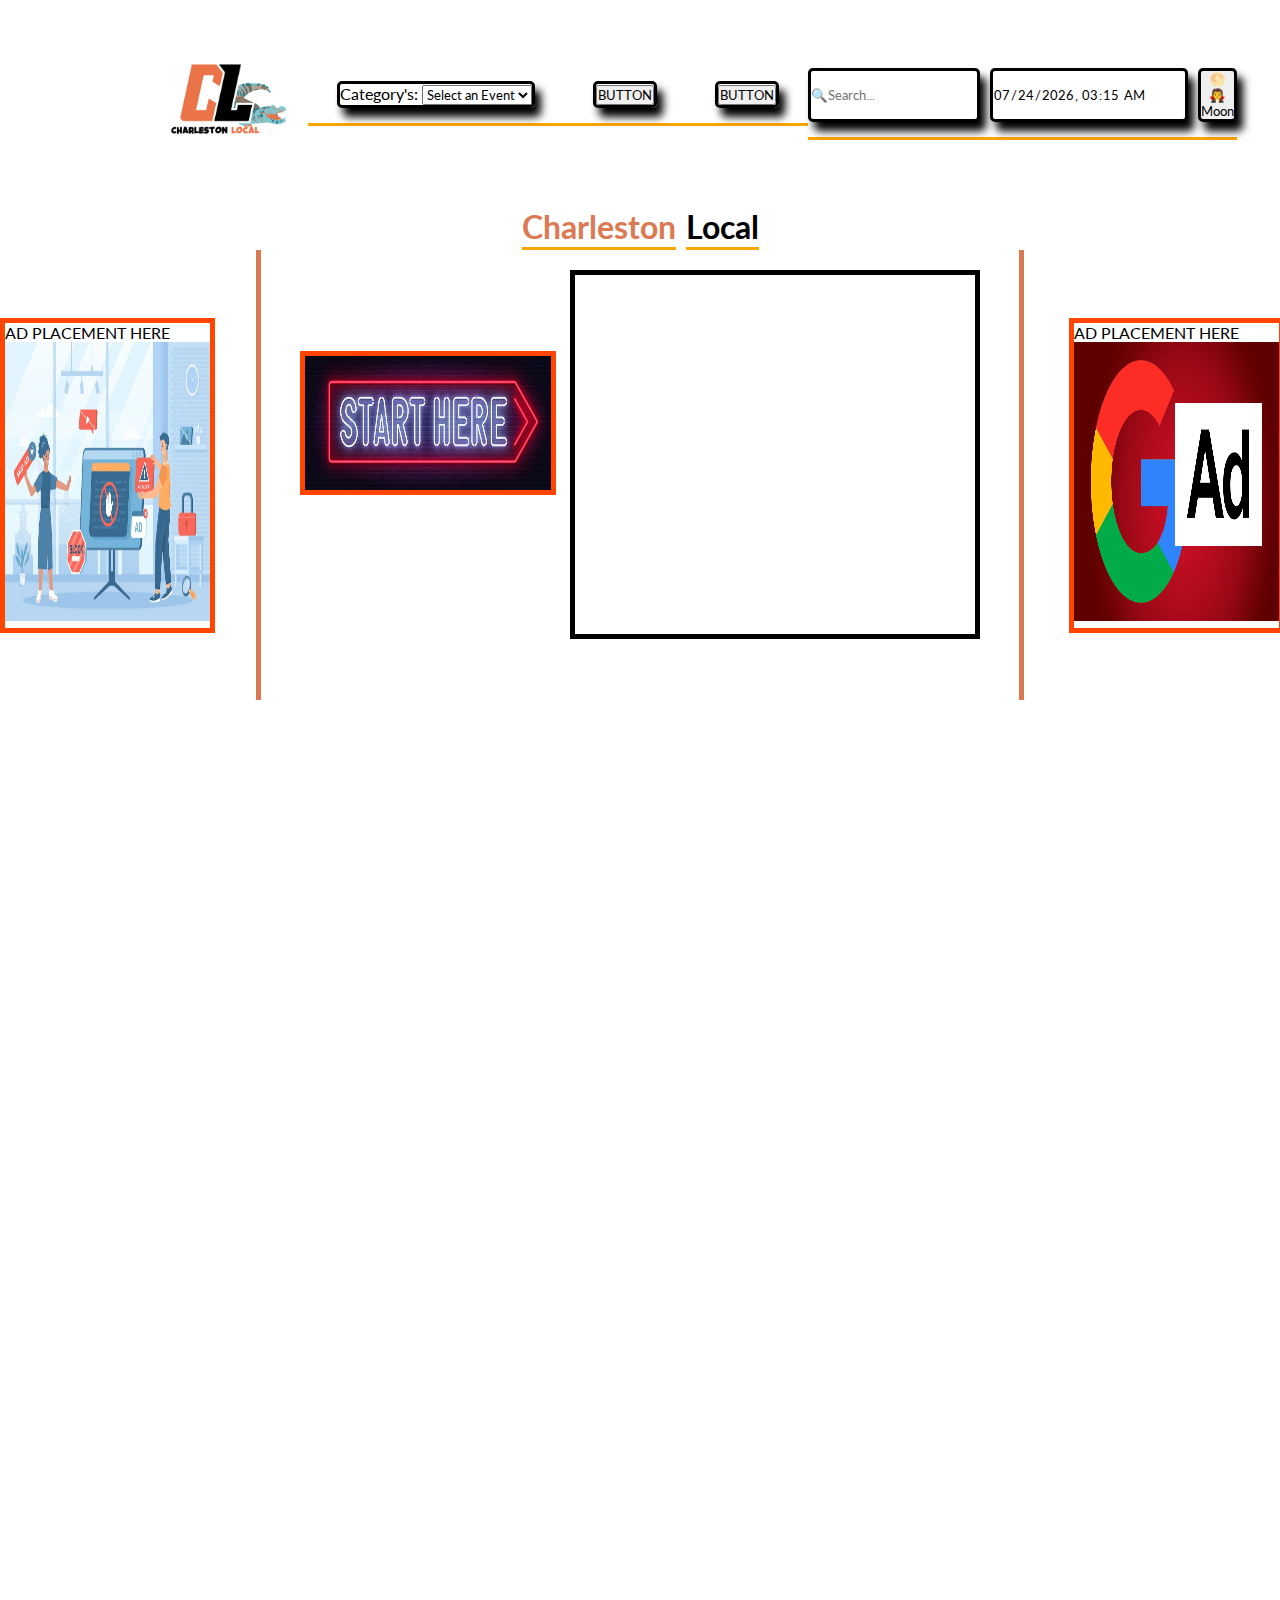
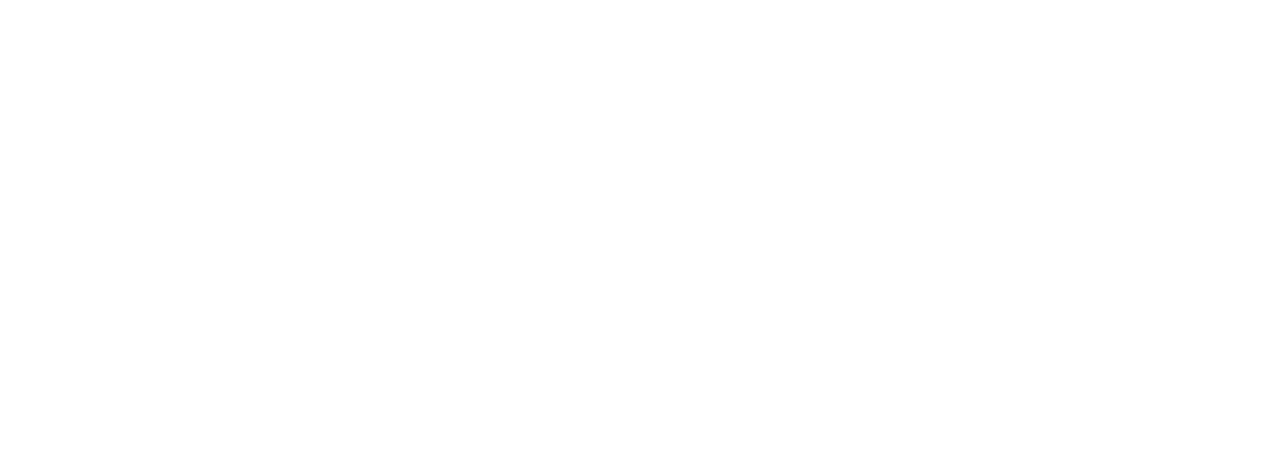
<file: index.html>
<!DOCTYPE html>
<html lang="en">
<head>
    <meta charset="UTF-8">
    <meta name="viewport" content="width=device-width, initial-scale=1.0">
    <title>Charleston Local</title>
    <link rel="stylesheet" href="style.css">

</head>

<body>

    <header>
        <div class="topNavBar">

            <div class="innerTopNavBar">
            <!-- image and A tag Logo flex-start-->
            <!-- LEFT SIDE OF NAVBAR -->
            <div class="topNavLogoBar">
                <a href="https://latchycat.github.io/CharlestonLocal/" onclick="goToMainPage()"> <img id="sizeUpImg"  src="images/Logo.png" alt="Logo"> </a>
            </div>

            <!-- UL with 5Li's (5 A tags in the Li's) -->
            <!-- MIDDLE OF NAVBAR -->
            <div class="topNavMenuBar">
                <ul id="menuList">
                    <!-- First Option -->
                    <li id="optBorder">
                        <label for="categoryDropdown">Category's:</label>
                        <select id="categoryDropdown" onchange="navigateToCategory()">
                            <option value="" selected disabled>Select an Event</option>
                            <option value="clubs">🕺🏾Clubs</option>
                            <option value="stripClubs">👠Strip Clubs</option>
                            <option value="bars">🍻Bars</option>
                            <option value="restaurants">🍕Restaurants</option>
                            <option value="parks">🏞️Parks</option>
                        </select>
                    </li>



                    <!-- Li DIFF -->
                    <!-- Second Option -->
                    <li id="optBorder">
                        <button type="button"> BUTTON <a href="http://"></a></button>
                    </li>

                    <!-- Li DIFF -->
                    <!-- Third Option -->
                    <li id="optBorder"> <button type="button"> BUTTON <a href="http://"></a></button> </li>


                    <!-- Reviewing and adding more tabs later -->


                    <!-- Li DIFF -->
                    <!-- Fourth Option -->
                    <!-- <li></li> -->



                    <!-- Li DIFF -->
                    <!-- Fifth Option -->
                    <!-- <li></li> -->
                </ul>
            </div>

            <!-- Actions bar - 1 BTN, 2 A tags -->
            <!-- Start RIGHT SIDE OF NAVBAR -->
            <div class="topNavActionsBar">


                <div class="diffActionBar">
                    <input id="searchInput" type="search" name="search" placeholder="🔍Search...">
                    <input id="datetimeInput" type="datetime-local" name="datetime" readonly>
                    <button type="button" id="looks" class="dark-mode-toggle" onclick="toggleDarkMode()">Switch Mode</button>

                </div>


            </div>
            <!-- End RIGHT SIDE OF NAVBAR -->
        </div>

        </div>
    </header>


        <!-- Start of upperBody -->
    <div class="aboveMainBody">
        <div class="aboveMainLeft">
            <h1 class="titleLeft">Charleston</h1> <h1 class="titleRight">Local</h1>
        </div>


        <!-- /* Christmas theme design  */ -->
        <!-- <div class="aboveMainRight"> -->
            <!-- <img class="santa" src="images/sanataReview.avif" alt="santa_hat"> -->
            <!-- <p>Fire department & Police department</p> -->
        <!-- </div> -->

    </div>
        <!-- End of upperBody -->




        <!-- Start of Body -->
        <div class="mainBody">

            <!-- Left side of mainBody -->
            <div class="innerMainBodyLeft">
                <div class="adRev">
                    <p>AD PLACEMENT HERE</p>
                    <img class="adPicReSize" src="images/adImage2.webp" alt="shrek">
                </div>
        </div>


            <!-- innerMainBodyMiddle -->
            <div class="innerMainBodyMiddle">

                <div class="startWalkingHere">
                    <img src="images/start_here.jpeg" alt="start_image">
                </div>

                <div class="googleMapsEdit">
                    <iframe id="googleMapsLocationSizes" src="https://www.google.com/maps/embed?pb=!1m18!1m12!1m3!1d1938.5680895008993!2d-79.93734230356262!3d32.7856975668523!2m3!1f0!2f0!3f0!3m2!1i1024!2i768!4f13.1!3m3!1m2!1s0x88fe7a6ca23443c7%3A0x9bf2a031969dc91d!2sMarion%20Square!5e0!3m2!1sen!2sus!4v1702829004169!5m2!1sen!2sus" width="400" height="300" style="border:0;" allowfullscreen="" loading="lazy" referrerpolicy="no-referrer-when-downgrade"></iframe>
                </div>

            </div>


            <!-- innerMainBodyRight -->
            <div class="innerMainBodyRight">
                <div class="adRev">
                    <p>AD PLACEMENT HERE</p>
                    <img class="adPicReSize2" src="images/GoogleAd_1920.jpg" alt="davitoInParis">
                </div>
            </div>
        </div>

        <!-- End of Body -->
    <script src="script.js"></script>
    <script async src="https://pagead2.googlesyndication.com/pagead/js/adsbygoogle.js?client=ca-pub-8837343182136392"
     crossorigin="anonymous"></script>
</body>
</html>
</file>
<file: style.css>
@import url("https://fonts.googleapis.com/css?family=Lato:200,300,400,400i,700");
@import url("https://fonts.googleapis.com/css?family=Merriweather:200,400,400i,700");


* {
    padding: 0;
    margin: 0;
    box-sizing: border-box;
    list-style: none;
	font-family: Lato, sans-serif;
}

/* Default styles for light mode */
body {
    background-color: white;
    color: black;
}
/* Dark mode styles */
body.dark-mode {
    background-color: black;
    color: white;
}
#looks {
    border: solid black 3px;
    border-radius: 5px;
    box-shadow: 6px 9px 8px;
}


/* left LogoBar */
.topNavBar {
    /* border: solid pink 5px; */
    /* border-radius: 5px; */
    /* background-color: whitesmoke; */
    display: flex;
    justify-content: center;
    /* justify-content: space-between; */
    /* height: 20vh; */
    /* width: 80vw; */

}

.innerTopNavBar {
    display: flex;
    /* border: solid black 10px; */
    border-radius: 5px;
    justify-content: space-between;
    width: 80vw;
    height: 23vh;
    align-items: center;
}

#sizeUpImg {
    height: 20vh;
}

#sizeUpImg {
    transition: transform 0.3s ease-in-out;
}

#sizeUpImg:hover {
    transform: scale(1.1);
}

/* ---@@-- DIV --@@--- */

/* middle LogoBar */
.topNavMenuBar {
    /* border: solid blueviolet 5px; */
    display: flex;
    justify-content: space-evenly;
    width: 500px;
}

#menuList {
    /* border: solid black 5px; */
    display: flex;
    justify-content: space-around;
    align-items: center;
    width: 500px;
}

#optBorder {
    border: solid black 3px;
    box-shadow: 6px 9px 8px;
    /* background-color: black; */
    border-radius: 5px;
}

#optBorder {
    transition: transform 0.3s ease-in-out;
}

#optBorder:hover {
    background-color: white;
    transform: scale(1.1);
}



/* ---@@-- DIV --@@--- */
/* RIGHT SIDE OF NAVBAR */
.topNavActionsBar {
    display: flex;
    /* justify-content: space-between; */
    /* height: 30px; */
    /* border: saddlebrown solid 10px; */
    /* padding: 5px; */
}

.diffActionBar {
    display: flex;
    /* justify-content: space-evenly; */
    gap: 10px;

    /* border: black solid 5px; */
    /* border-radius: 5px; */
}

#searchInput,
#datetimeInput {
    border: solid black 3px;
    box-shadow: 6px 9px 8px;
    border-radius: 5px;
    transition: transform 0.3s ease-in-out;
}

#searchInput:hover,
#datetimeInput:hover {
    background-color: white;
    transform: scale(1.1);
}




/* ---@@-- DIV --@@--- */
/* Upper Body Div */

.aboveMainBody {
    display: flex;
    justify-content: center;
    align-items: center;
    align-self: center;

    /* border: orange solid 3px; */
}
.aboveMainLeft {
    display: flex;
    gap: 10px;
    /* border: solid black 10px; */
}
.titleLeft {
    color: #dc7a53;
    /* border: solid black 3px; */
}


/* Christmas theme design  */
/* .santaOnPage {
border: solid black 3px;
}
.santa {
height: 20vh;
width: 10vw;
margin-left: 70px;
margin-bottom: 70px;
left: 100px;
} */


/* ---@@-- STYLE UNDERLINE --@@--- */
/* Lines under each tag (logo, Li, inputs, and h1 tag ) */
.topNavMenuBar,
.diffActionBar {
    border-bottom: 3px solid orange;
    padding-bottom: 15px;
}

h1 {
    border-bottom: 3px solid orange;
    padding-bottom: 1px;
}

/* ---@@-- STYLE UNDERLINE --@@--- */
/* Lines under each tag (logo, Li, inputs, and h1 tag ) */





/* ---@@-- DIV --@@--- */
/* Main Body Start div */
.mainBody {
    display: flex;
    justify-content: space-between;

    /* background-color: aqua; */
    height: 200vh;
    /* width: 400vw; */
}
.innerMainBodyLeft {
    display: flex;
    /* flex-direction: column; */
    align-items: center;
    /* background-color: #dc7a53; */
    height: 50vh;
    width: 16.5vw;
}
.innerMainBodyMiddle {
    /* background-color: yellowgreen; */
    height: 50vh;
    width: 60vw;
    display: flex;
    justify-content: space-evenly;
    border-left: #dc7a53 solid 5px;
    border-right: #dc7a53 solid 5px;
}
.innerMainBodyRight {
    display: flex;
    /* flex-direction: column; */
    align-items: center;
    /* background-color: #dc7a53; */
    height: 50vh;
    width: 16.5vw;
}
/* Main Body End div */
/* ---@@-- DIV --@@--- */



/* ---@@-- DIV --@@--- */
/* Inner main body Div Edits START*/
.startWalkingHere {
    /* background-color: plum; */
    height: 25vh;
    width: 18vw;
    display: flex;
    flex-direction: column;
    justify-content: flex-end;
    /* gap: 20px; */
    /* border: black solid 5px; */
    margin-top: 20px;

}
.startWalkingHere img {
    height: 16vh;
    width: 20vw;
    border: orangered solid 5px;

}
.googleMapsEdit {
    border: black solid 5px;
    height: 41vh;
    margin-top: 20px;
}
/* Inner main body Div Edits END*/
/* ---@@-- DIV --@@--- */


/* ---@@-- DIV --@@--- */
.adRev {
    border: orangered solid 5px;
    height: 35vh;
    width: 17vw;
    /* margin: 5px; */
}
.adPicReSize {
    height: 31vh;
    width: 16vw;
}
.adPicReSize2 {
    height: 31vh;
    width: 16vw;
}
/* ---@@-- DIV --@@--- */

/* ---@@-- DIV --@@--- */
/* The Logo on the TOP LEFT will Shake! */
#sizeUpImg:hover {
    /* Start the shake animation and make the animation last for 0.5 seconds */
    animation: shake 1.5s;

    /* When the animation is finished, start again */
    animation-iteration-count: infinite;
}

@keyframes shake {
    0% {
        transform: translate(1px, 1px) rotate(0deg);
    }

    10% {
        transform: translate(-1px, -2px) rotate(-1deg);
    }

    20% {
        transform: translate(-3px, 0px) rotate(1deg);
    }

    30% {
        transform: translate(3px, 2px) rotate(0deg);
    }

    40% {
        transform: translate(1px, -1px) rotate(1deg);
    }

    50% {
        transform: translate(-1px, 2px) rotate(-1deg);
    }

    60% {
        transform: translate(-3px, 1px) rotate(0deg);
    }

    70% {
        transform: translate(3px, 1px) rotate(-1deg);
    }

    80% {
        transform: translate(-1px, -1px) rotate(1deg);
    }

    90% {
        transform: translate(1px, 2px) rotate(0deg);
    }

    100% {
        transform: translate(1px, -2px) rotate(-1deg);
    }
}



/* ---@@-- DIV --@@--- */
</file>
